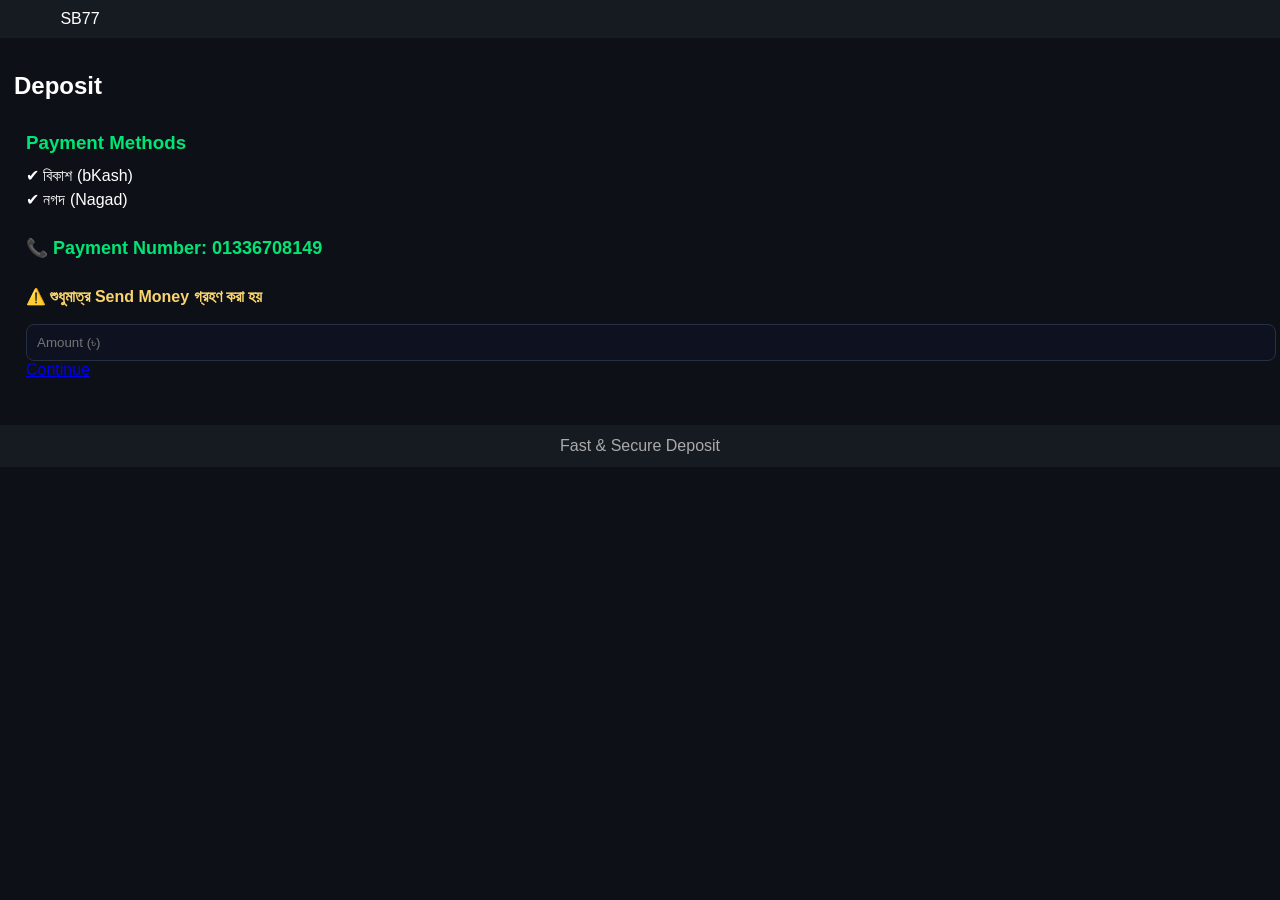
<file: deposit.html>
<!DOCTYPE html>
<html lang="en">
<head>
<meta charset="utf-8">
<meta name="viewport" content="width=device-width, initial-scale=1">
<title>Deposit</title>
<link rel="stylesheet" href="style.css">
</head>

<body>

<header class="header">
  <div class="logo">SB77</div>
</header>

<section style="padding:14px">
  <h2 class="section-title">Deposit</h2>

  <div class="card" style="padding:12px">

    <h3 style="margin:0 0 10px 0;color:#00e676">Payment Methods</h3>

    <div style="font-size:16px;line-height:24px;margin-bottom:15px">
      ✔ বিকাশ (bKash)  
      <br>✔ নগদ (Nagad)  
      <br><br>
      <strong style="font-size:18px;color:#00e676">
        📞 Payment Number: 01336708149
      </strong>
      <br><br>
      <span style="color:#fbd46d;font-weight:bold">
        ⚠️ শুধুমাত্র Send Money গ্রহণ করা হয়
      </span>
    </div>

    <input placeholder="Amount (৳)" 
      style="width:100%;padding:10px;border-radius:8px;background:#0e1220;color:#fff;border:1px solid #253041">

    <a class="btn-green action" href="#" style="margin-top:10px">
      Continue
    </a>

  </div>
</section>

<footer class="footer">Fast & Secure Deposit</footer>

</body>
</html>
</file>
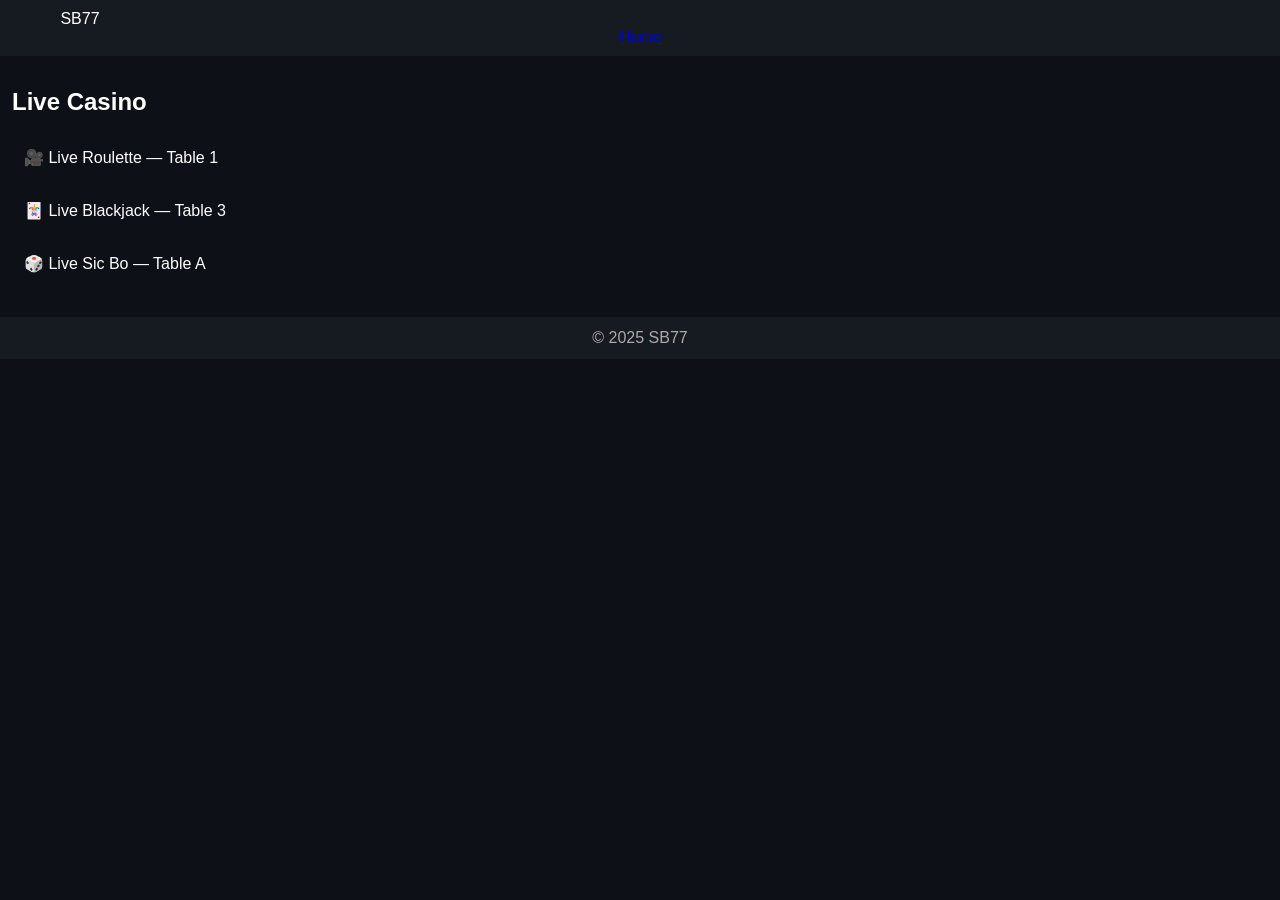
<file: livecasino.html>
<!DOCTYPE html>
<html lang="en"><head><meta charset="utf-8"><meta name="viewport" content="width=device-width,initial-scale=1"><title>Live Casino</title><link rel="stylesheet" href="style.css"></head><body>
<header class="header"><div class="logo">SB77</div><nav class="nav"><a href="index.html">Home</a></nav><div class="hdr-actions"></div></header>

<section style="padding:12px">
  <h2 class="section-title">Live Casino</h2>
  <div style="display:flex;flex-direction:column;gap:10px">
    <div class="card" style="padding:12px">🎥 Live Roulette — Table 1</div>
    <div class="card" style="padding:12px">🃏 Live Blackjack — Table 3</div>
    <div class="card" style="padding:12px">🎲 Live Sic Bo — Table A</div>
  </div>
</section>

<footer class="footer">© 2025 SB77</footer>
</body></html>
</file>
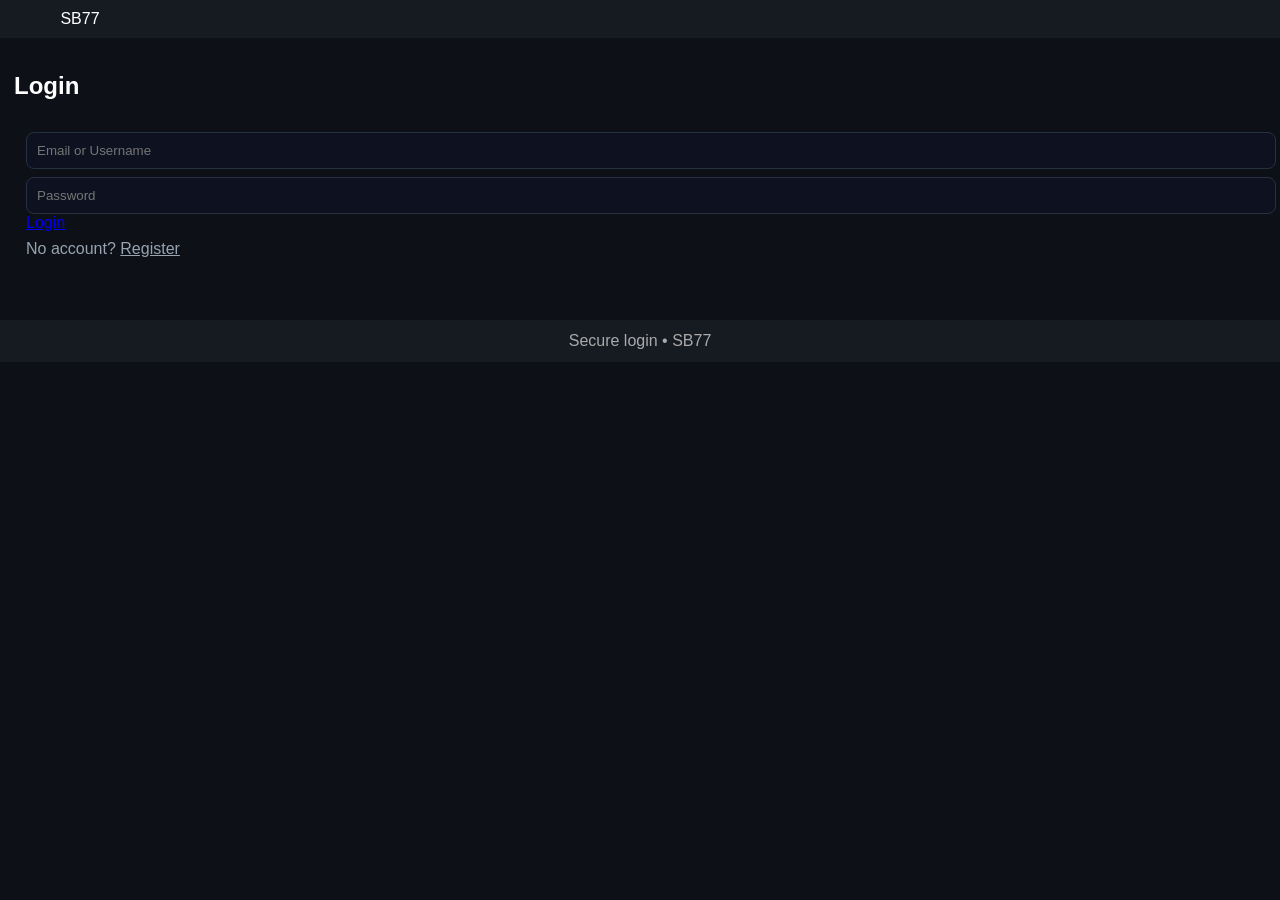
<file: login.html>
<!DOCTYPE html><html lang="en"><head><meta charset="utf-8"><meta name="viewport" content="width=device-width,initial-scale=1"><title>Login</title><link rel="stylesheet" href="style.css"></head><body>
<header class="header"><div class="logo">SB77</div></header>
<section style="padding:14px">
  <h2 class="section-title">Login</h2>
  <div class="card" style="padding:12px">
    <input placeholder="Email or Username" style="width:100%;padding:10px;border-radius:8px;background:#0e1220;color:#fff;border:1px solid #253041">
    <input placeholder="Password" type="password" style="width:100%;padding:10px;border-radius:8px;background:#0e1220;color:#fff;border:1px solid #253041;margin-top:8px">
    <a class="btn-green action" href="#">Login</a>
    <p style="color:#97a3b0;margin-top:8px">No account? <a href="signup.html" style="color:var(--accent)">Register</a></p>
  </div>
</section>
<footer class="footer">Secure login • SB77</footer>
</body></html>
</file>
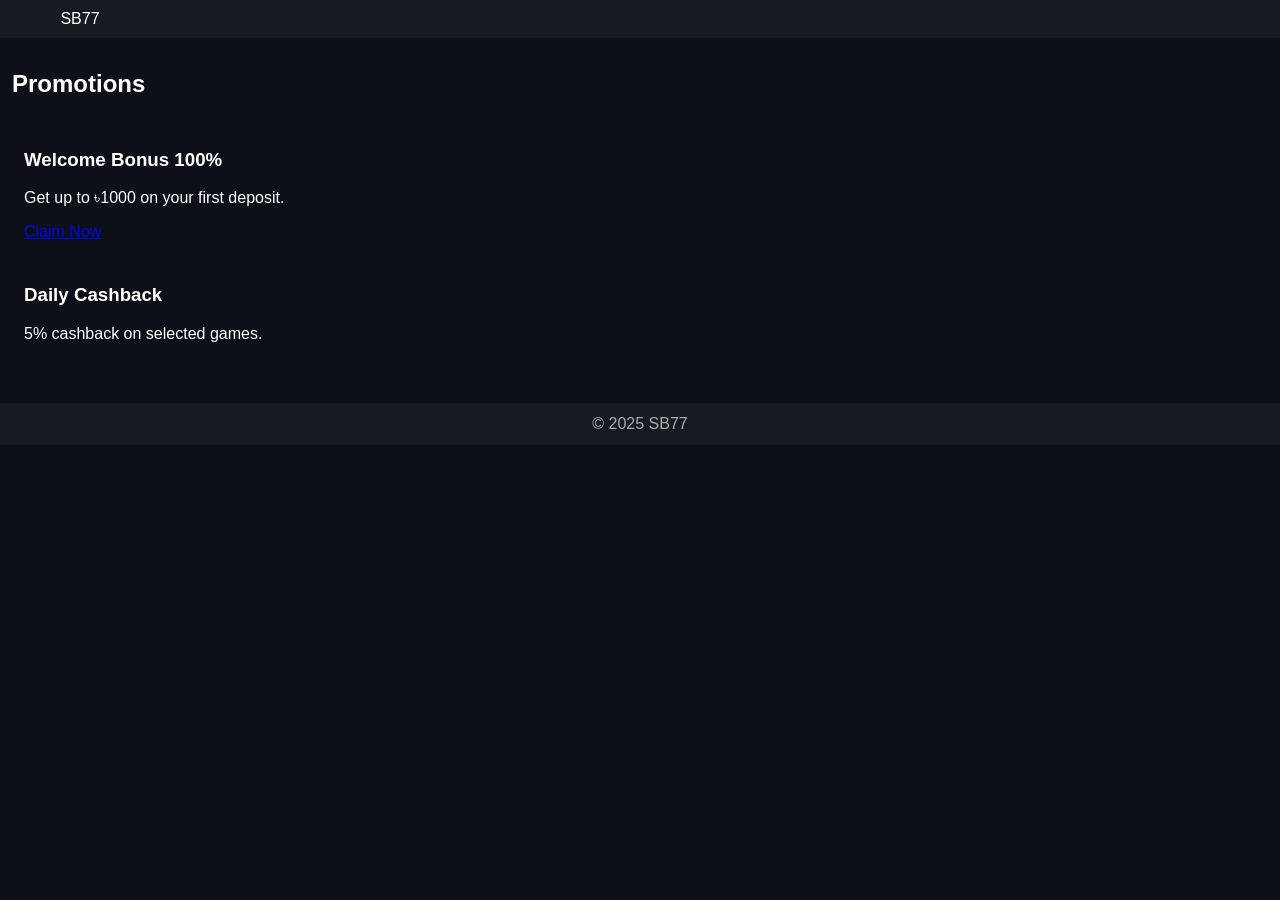
<file: promotions.html>
<!DOCTYPE html><html lang="en"><head><meta charset="utf-8"><meta name="viewport" content="width=device-width,initial-scale=1"><title>Promotions</title><link rel="stylesheet" href="style.css"></head><body>
<header class="header"><div class="logo">SB77</div></header>

<section style="padding:12px">
  <h2 class="section-title">Promotions</h2>
  <div class="card" style="padding:12px">
    <h3>Welcome Bonus 100%</h3>
    <p>Get up to ৳1000 on your first deposit.</p>
    <a class="btn-green action" href="signup.html">Claim Now</a>
  </div>
  <div class="card" style="padding:12px">
    <h3>Daily Cashback</h3>
    <p>5% cashback on selected games.</p>
  </div>
</section>

<footer class="footer">© 2025 SB77</footer>
</body></html>
</file>
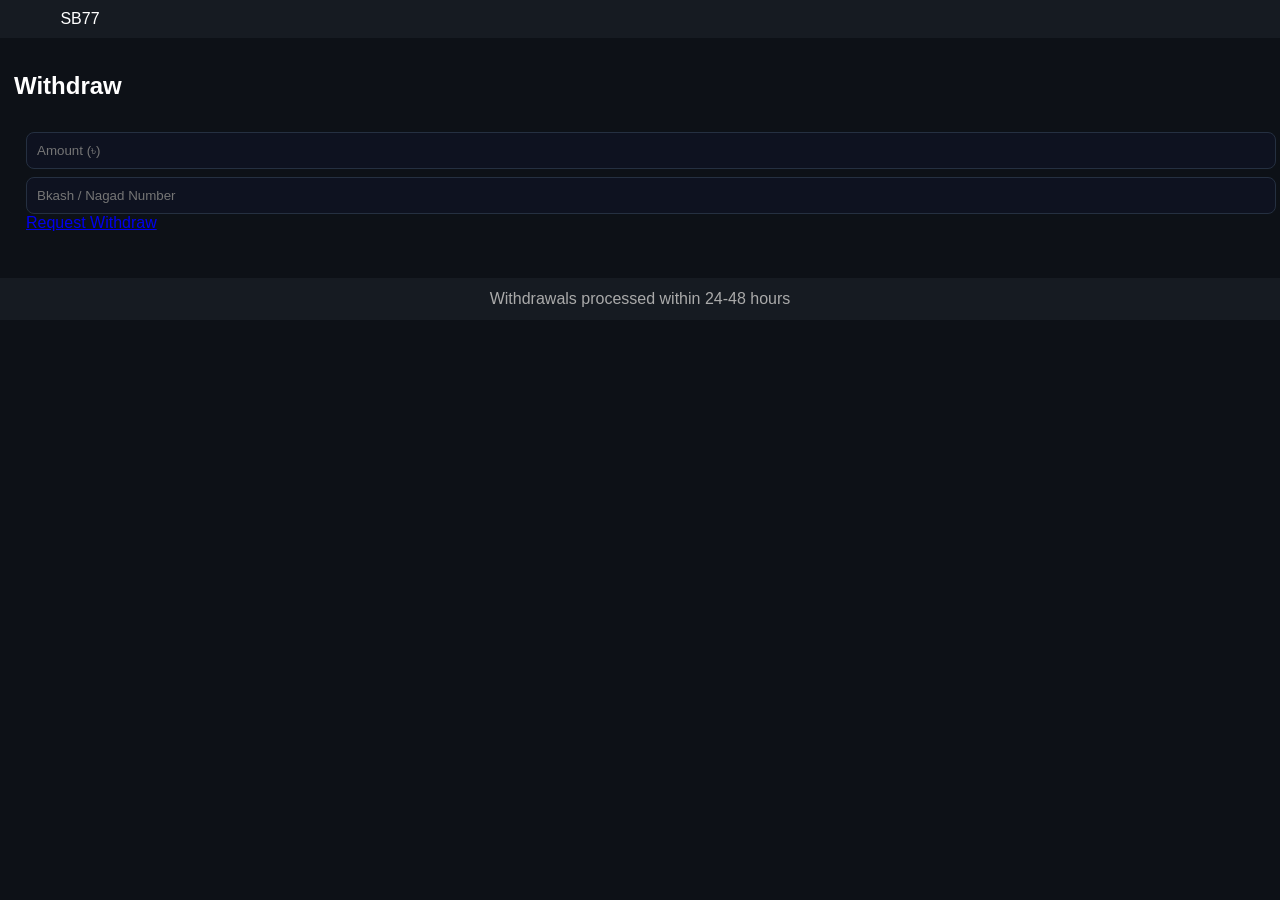
<file: withdraw.html>
<!DOCTYPE html><html lang="en"><head><meta charset="utf-8"><meta name="viewport" content="width=device-width,initial-scale=1"><title>Withdraw</title><link rel="stylesheet" href="style.css"></head><body>
<header class="header"><div class="logo">SB77</div></header>
<section style="padding:14px">
  <h2 class="section-title">Withdraw</h2>
  <div class="card" style="padding:12px">
    <input placeholder="Amount (৳)" style="width:100%;padding:10px;border-radius:8px;background:#0e1220;color:#fff;border:1px solid #253041">
    <input placeholder="Bkash / Nagad Number" style="width:100%;padding:10px;border-radius:8px;background:#0e1220;color:#fff;border:1px solid #253041;margin-top:8px">
    <a class="btn-green action" href="#">Request Withdraw</a>
  </div>
</section>
<footer class="footer">Withdrawals processed within 24-48 hours</footer>
</body></html>
</file>
<file: style.css>
body {
  margin: 0;
  background: #0d1117;
  font-family: Arial;
  color: white;
}

.header {
  background: #161b22;
  padding: 10px;
  text-align: center;
}
.logo {
  width: 140px;
}

.banner-img {
  width: 100%;
  border-bottom: 3px solid #222;
}

.welcome-img {
  width: 100%;
  margin-top: 10px;
  border-bottom: 3px solid #222;
}

.games-section {
  padding: 15px;
}
.games-title {
  font-size: 26px;
  margin-bottom: 15px;
  color: #00a2ff;
}

.game-grid {
  display: grid;
  grid-template-columns: repeat(2, 1fr);
  gap: 12px;
}

.game-card {
  background: #111;
  padding: 8px;
  border-radius: 10px;
  text-align: center;
  border: 1px solid #222;
}
.game-card img {
  width: 100%;
  border-radius: 10px;
}
.game-card p {
  margin-top: 5px;
  font-size: 18px;
}

.payment {
  padding: 20px;
  text-align: center;
}
.payment-flex img {
  width: 110px;
  margin: 10px;
  background: #fff;
  padding: 8px;
  border-radius: 12px;
}
.payment-number {
  margin-top: 10px;
  font-size: 22px;
  color: #00e676;
  font-weight: bold;
}
.warning {
  margin-top: 5px;
  color: #fbd46d;
  font-weight: bold;
}

.footer {
  margin-top: 20px;
  padding: 12px;
  background: #161b22;
  text-align: center;
  color: #aaa;
}
</file>
